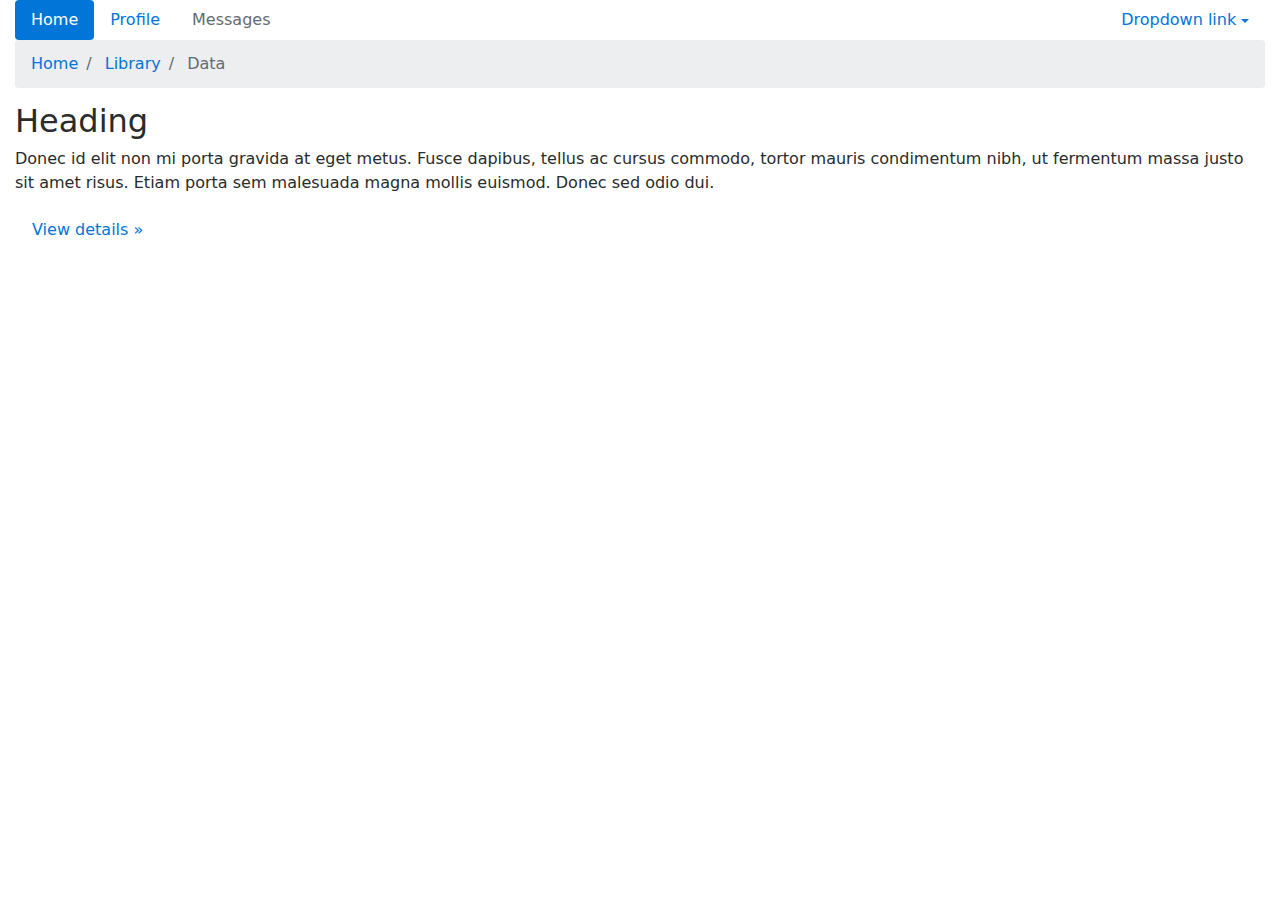
<file: luz/base/static/index.html>
<!DOCTYPE html>
<html lang="en">
  <head>
    <meta charset="utf-8">
    <meta http-equiv="X-UA-Compatible" content="IE=edge">
    <meta name="viewport" content="width=device-width, initial-scale=1">

    <title>Bootstrap 4, from LayoutIt!</title>

    <meta name="description" content="Source code generated using layoutit.com">
    <meta name="author" content="LayoutIt!">

    <link href="css/bootstrap.min.css" rel="stylesheet">
    <link href="css/style.css" rel="stylesheet">

  </head>
  <body>

    <div class="container-fluid">
	<div class="row">
		<div class="col-md-12">
			<ul class="nav nav-pills">
				<li class="nav-item">
					<a class="nav-link active" href="#">Home</a>
				</li>
				<li class="nav-item">
					<a class="nav-link" href="#">Profile</a>
				</li>
				<li class="nav-item">
					<a class="nav-link disabled" href="#">Messages</a>
				</li>
				<li class="nav-item dropdown ml-md-auto">
					 <a class="nav-link dropdown-toggle" href="http://example.com" id="navbarDropdownMenuLink" data-toggle="dropdown">Dropdown link</a>
					<div class="dropdown-menu dropdown-menu-right" aria-labelledby="navbarDropdownMenuLink">
						 <a class="dropdown-item" href="#">Action</a> <a class="dropdown-item" href="#">Another action</a> <a class="dropdown-item" href="#">Something else here</a>
						<div class="dropdown-divider">
						</div> <a class="dropdown-item" href="#">Separated link</a>
					</div>
				</li>
			</ul>
			<nav>
				<ol class="breadcrumb">
					<li class="breadcrumb-item">
						<a href="#">Home</a>
					</li>
					<li class="breadcrumb-item">
						<a href="#">Library</a>
					</li>
					<li class="breadcrumb-item active">
						Data
					</li>
				</ol>
			</nav>
		</div>
	</div>
	<div class="row">
		<div class="col-md-12">
			<h2>
				Heading
			</h2>
			<p>
				Donec id elit non mi porta gravida at eget metus. Fusce dapibus, tellus ac cursus commodo, tortor mauris condimentum nibh, ut fermentum massa justo sit amet risus. Etiam porta sem malesuada magna mollis euismod. Donec sed odio dui.
			</p>
			<p>
				<a class="btn" href="#">View details »</a>
			</p>
		</div>
	</div>
</div>

    <script src="js/jquery.min.js"></script>
    <script src="js/bootstrap.min.js"></script>
    <script src="js/scripts.js"></script>
  </body>
</html>
</file>
<file: luz/base/static/css/style.css>
/* Empty CSS file for your own CSS*/

.my-canvas{
    margin: auto;

}

.my-navbar{
    background-color: #b7babd;
}

.my-footer{
    background-color: #eceeef;
}
</file>
